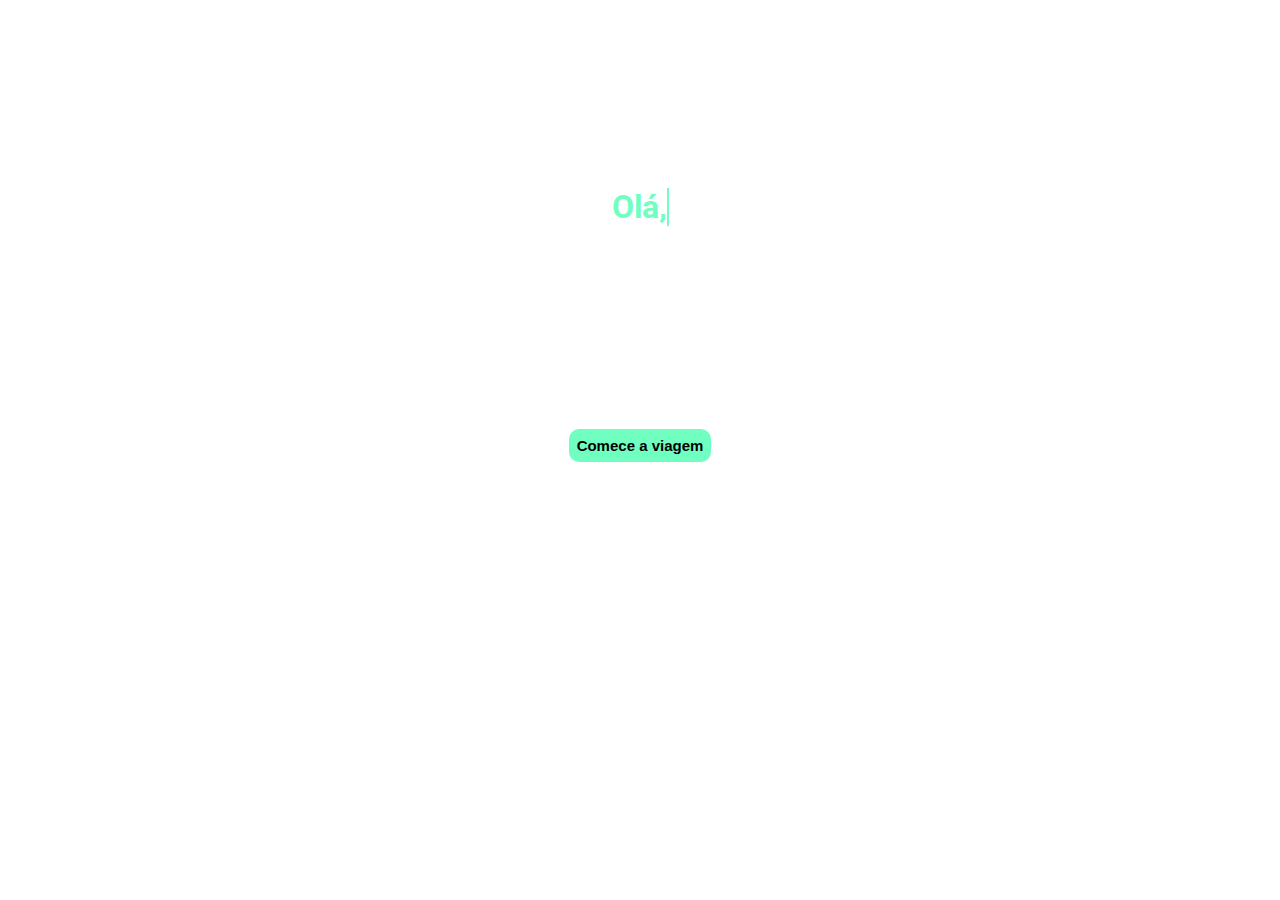
<file: index.html>
<!DOCTYPE html>
<html lang="pt-br">

<head>
    <link rel="shortcut icon" href="img/icone.png" type="image/x-icon">
    <link rel="stylesheet" href="style.css">
    <meta charset="UTF-8">
    <meta http-equiv="X-UA-Compatible" content="IE=edge">
    <meta name="viewport" content="width=device-width, initial-scale=1.0">
    <title>Bem-vindo</title>
</head>

<body>

    <div class="titulo">
        <h1 class="titulo-princ"></h1>
    </div>

    <div class="animation">
        <svg xmlns="http://www.w3.org/2000/svg" width="100" height="100" fill="currentColor" class="bi bi-rocket-fill"
            viewBox="0 0 16 16" id="foguete">
            <path
                d="M10.175 1.991c.81 1.312 1.583 3.43 1.778 6.819l1.5 1.83A2.5 2.5 0 0 1 14 12.202V15.5a.5.5 0 0 1-.9.3l-1.125-1.5c-.166-.222-.42-.4-.752-.57-.214-.108-.414-.192-.627-.282l-.196-.083C9.7 13.793 8.85 14 8 14c-.85 0-1.7-.207-2.4-.635-.068.03-.133.057-.198.084-.211.089-.411.173-.625.281-.332.17-.586.348-.752.57L2.9 15.8a.5.5 0 0 1-.9-.3v-3.298a2.5 2.5 0 0 1 .548-1.562l.004-.005L4.049 8.81c.197-3.323.969-5.434 1.774-6.756.466-.767.94-1.262 1.31-1.57a3.67 3.67 0 0 1 .601-.41A.549.549 0 0 1 8 0c.101 0 .17.027.25.064.037.017.086.041.145.075.118.066.277.167.463.315.373.297.85.779 1.317 1.537ZM9.5 6c0-1.105-.672-2-1.5-2s-1.5.895-1.5 2S7.172 8 8 8s1.5-.895 1.5-2Z" />
            <path
                d="M8 14.5c.5 0 .999-.046 1.479-.139L8.4 15.8a.5.5 0 0 1-.8 0l-1.079-1.439c.48.093.98.139 1.479.139Z" />
        </svg>

        <a href="index2.html"><button class="botao">Comece a viagem</button></a>
    </div>


    <script>
        const msg = "Olá, comece a viagem em meu portifólio";
        let titulo = document.querySelector('.titulo-princ');
        for (var i = 0; i < msg.length; i++) {
            (function (pos) {

                setTimeout(function () {
                    titulo.innerHTML += msg.charAt(pos);
                }, 140 * pos);
            })(i);

        }
    </script>

</body>

</html>
</file>
<file: style.css>
@import url('https://fonts.googleapis.com/css2?family=Roboto&display=swap');
html, * {
    padding: 0;
    margin: 0;
    
}

main {
    height: 80vh;
}
body {
    width: 100%;
    height: 100%;
    font-family: "Roboto";
    background: url(https://i.ibb.co/gyssGB3/repeat.jpg);
    color: #ccc;
}

/* TITULO */

div.titulo {
    display: flex;
    justify-content: center;
    margin-top: 10%;
}

.titulo-princ {
    margin-top: 60px;
    color: #70ffc1;
    text-align: center;
}

.titulo-princ:after {
    content: "";
    position: relative;
    border-right: 2px solid #70ffc1;

    animation: piscar 700ms linear infinite;
}

/* SEÇÃO-1 */

div.animation {
    margin-top: 5%;
    display: flex;
    justify-content: center;
    flex-direction: column;
    align-items: center;
}

svg {
    color: #ffff;
    animation: foguete linear 3s infinite;
    position: relative;
}

button.botao {
    margin-top: 27%;
    padding: 8px;
    font-size: 15px;
    border: none;
    background-color: #70ffc1;
    font-weight: bold;
    border-radius: 10px;
    cursor: pointer;
}

@keyframes foguete {
    from {
        transform: scale(1.1);
    }
    
    to {
        transform: scale(1.4);
    }
}
/* 
@keyframes foguete {
    0% {
    left: 50px;
    transform: rotate(50deg);
    top: 20%;
    }

    25% {
        left: 80px;
        transform: rotate(70deg);
        top: 20%;
    }

    50% {
        left: 80px;
        transform: rotate(100deg);
        top: 20%;
    }

    75% {
        left: 80px;
        transform: rotate(120deg);
        top: 20%;
    }

    100% {
        left: 80px;
        transform: rotate(160deg);
        top: 20%;
    }
}

@keyframes botao {
    0% {
        display: none;
    }

    25% {
        display: none;
    }

    50% {
        display: none;
    }

    75% {
        display: none;
    }

    100% {
        transform: scale(1.3);
        display: block;
    }
} */
</file>
